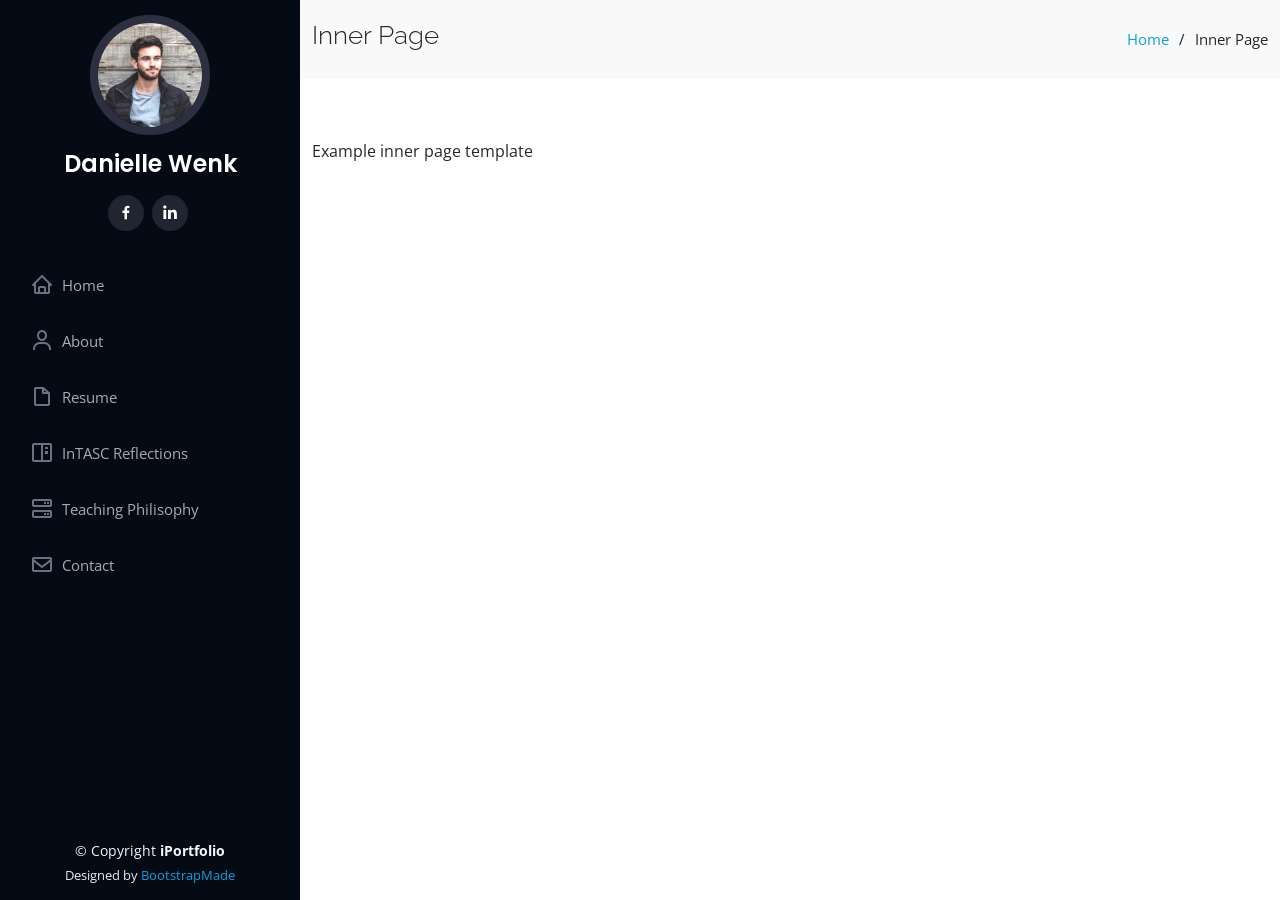
<file: inner-page.html>
<!DOCTYPE html>
<html lang="en">

<head>
  <meta charset="utf-8">
  <meta content="width=device-width, initial-scale=1.0" name="viewport">

  <title>Inner Page - iPortfolio Bootstrap Template</title>
  <meta content="" name="description">
  <meta content="" name="keywords">

  <!-- Favicons -->
  <link href="assets/img/favicon.png" rel="icon">
  <link href="assets/img/apple-touch-icon.png" rel="apple-touch-icon">

  <!-- Google Fonts -->
  <link href="https://fonts.googleapis.com/css?family=Open+Sans:300,300i,400,400i,600,600i,700,700i|Raleway:300,300i,400,400i,500,500i,600,600i,700,700i|Poppins:300,300i,400,400i,500,500i,600,600i,700,700i" rel="stylesheet">

  <!-- Vendor CSS Files -->
  <link href="assets/vendor/bootstrap/css/bootstrap.min.css" rel="stylesheet">
  <link href="assets/vendor/icofont/icofont.min.css" rel="stylesheet">
  <link href="assets/vendor/boxicons/css/boxicons.min.css" rel="stylesheet">
  <link href="assets/vendor/venobox/venobox.css" rel="stylesheet">
  <link href="assets/vendor/owl.carousel/assets/owl.carousel.min.css" rel="stylesheet">
  <link href="assets/vendor/aos/aos.css" rel="stylesheet">

  <!-- Template Main CSS File -->
  <link href="assets/css/style.css" rel="stylesheet">

  <!-- =======================================================
  * Template Name: iPortfolio - v2.0.3
  * Template URL: https://bootstrapmade.com/iportfolio-bootstrap-portfolio-websites-template/
  * Author: BootstrapMade.com
  * License: https://bootstrapmade.com/license/
  ======================================================== -->
</head>

<body>

  <!-- ======= Mobile nav toggle button ======= -->
  <button type="button" class="mobile-nav-toggle d-xl-none"><i class="icofont-navigation-menu"></i></button>

  <!-- ======= Header ======= -->
  <header id="header">
    <div class="d-flex flex-column">

      <div class="profile">
        <img src="assets/img/profile-img.jpg" alt="" class="img-fluid rounded-circle">
        <h1 class="text-light"><a href="index.html">Danielle Wenk</a></h1>
        <div class="social-links mt-3 text-center">
          
          <a href="#" class="facebook"><i class="bx bxl-facebook"></i></a>
        
          <a href="#" class="linkedin"><i class="bx bxl-linkedin"></i></a>
        </div>
      </div>

      <nav class="nav-menu">
        <ul>
          <li><a href="index.html"><i class="bx bx-home"></i> <span>Home</span></a></li>
          <li><a href="#about"><i class="bx bx-user"></i> <span>About</span></a></li>
          <li><a href="#resume"><i class="bx bx-file-blank"></i> <span>Resume</span></a></li>
          <li><a href="#portfolio"><i class="bx bx-book-content"></i> InTASC Reflections</a></li>
          <li><a href="#services"><i class="bx bx-server"></i> Teaching Philisophy</a></li>
          <li><a href="#contact"><i class="bx bx-envelope"></i> Contact</a></li>

        </ul>
      </nav><!-- .nav-menu -->
      <button type="button" class="mobile-nav-toggle d-xl-none"><i class="icofont-navigation-menu"></i></button>

    </div>
  </header><!-- End Header -->

  <main id="main">

    <!-- ======= Breadcrumbs ======= -->
    <section class="breadcrumbs">
      <div class="container">

        <div class="d-flex justify-content-between align-items-center">
          <h2>Inner Page</h2>
          <ol>
            <li><a href="index.html">Home</a></li>
            <li>Inner Page</li>
          </ol>
        </div>

      </div>
    </section><!-- End Breadcrumbs -->

    <section class="inner-page">
      <div class="container">
        <p>
          Example inner page template
        </p>
      </div>
    </section>

  </main><!-- End #main -->

  <!-- ======= Footer ======= -->
  <footer id="footer">
    <div class="container">
      <div class="copyright">
        &copy; Copyright <strong><span>iPortfolio</span></strong>
      </div>
      <div class="credits">
        <!-- All the links in the footer should remain intact. -->
        <!-- You can delete the links only if you purchased the pro version. -->
        <!-- Licensing information: https://bootstrapmade.com/license/ -->
        <!-- Purchase the pro version with working PHP/AJAX contact form: https://bootstrapmade.com/iportfolio-bootstrap-portfolio-websites-template/ -->
        Designed by <a href="https://bootstrapmade.com/">BootstrapMade</a>
      </div>
    </div>
  </footer><!-- End  Footer -->

  <a href="#" class="back-to-top"><i class="icofont-simple-up"></i></a>

  <!-- Vendor JS Files -->
  <script src="assets/vendor/jquery/jquery.min.js"></script>
  <script src="assets/vendor/bootstrap/js/bootstrap.bundle.min.js"></script>
  <script src="assets/vendor/jquery.easing/jquery.easing.min.js"></script>
  <script src="assets/vendor/php-email-form/validate.js"></script>
  <script src="assets/vendor/waypoints/jquery.waypoints.min.js"></script>
  <script src="assets/vendor/counterup/counterup.min.js"></script>
  <script src="assets/vendor/isotope-layout/isotope.pkgd.min.js"></script>
  <script src="assets/vendor/venobox/venobox.min.js"></script>
  <script src="assets/vendor/owl.carousel/owl.carousel.min.js"></script>
  <script src="assets/vendor/typed.js/typed.min.js"></script>
  <script src="assets/vendor/aos/aos.js"></script>

  <!-- Template Main JS File -->
  <script src="assets/js/main.js"></script>

</body>

</html>
</file>
<file: assets/vendor/venobox/venobox.css>
/* ------ venobox.css --------*/
.vbox-overlay *, .vbox-overlay *:before, .vbox-overlay *:after{
    -webkit-backface-visibility: hidden;
    -webkit-box-sizing:border-box;
    -moz-box-sizing:border-box;
    box-sizing:border-box;
}
.vbox-overlay * { 
    -webkit-backface-visibility: visible;
    backface-visibility: visible;
}
.vbox-overlay{
    display: -webkit-flex;
    display: flex;
    -webkit-flex-direction: column;
    flex-direction: column;
    -webkit-justify-content: center;
    justify-content: center;
    -webkit-align-items: center;
    align-items: center;
    position: fixed;
    left: 0;
    top: 0;
    bottom: 0;
    right: 0;
    z-index: 999999;
}

/* ----- navigation ----- */
.vbox-title{
    width: 100%;
    height: 40px;
    float: left;
    text-align: center;
    line-height: 28px;
    font-size: 12px;
    padding: 6px 50px;
    overflow: hidden;
    position: fixed;
    display: none;
    left: 0;
    z-index: 89;
}
.vbox-close{
    cursor: pointer;
    position: fixed;
    top: -1px;
    right: 0;
    width: 50px;
    height: 40px;
    padding: 6px;
    display: block;
    background-position:10px center;
    overflow: hidden;
    font-size: 24px;
    line-height: 1;
    text-align: center;
    z-index: 99;
}
.vbox-left{
    cursor: pointer;
    position: fixed;
    left: 0;
    height: 40px;
    overflow: hidden;
    line-height: 28px;
    font-size: 12px;
    z-index: 99;
    display: flex;
    align-items:center;
}
.vbox-num{
    display: inline-block;
    margin: 6px 0 6px 15px;
}
/* ----- Social share ----- */
.vbox-share{
    line-height: 28px;
    font-size: 12px;
    overflow: hidden;
    position: fixed;
    left: 0;
    z-index: 98;
    display: flex;
    align-items:center;
    justify-content: center;
    width: 100%;
    text-align: center;
}
.vbox-share svg{
    max-height: 28px;
    width: 28px;
    z-index: 10;
    margin-left: 12px;
    margin-top: 6px;
    margin-bottom: 6px;
    vertical-align: middle;
}


/* ----- navigation ARROWS ----- */
.vbox-next, .vbox-prev{
    position: fixed;
    top: 50%;
    margin-top: -15px;
    overflow: hidden;
    cursor: pointer;
    display: block;
    width: 45px;
    height: 45px;
    z-index: 99;
}
.vbox-next span, .vbox-prev span{
    position: relative;
    width: 20px;
    height: 20px;
    border: 2px solid transparent;
    border-top-color: #B6B6B6;
    border-right-color: #B6B6B6;
    text-indent: -100px;
    position: absolute;
    top: 8px;
    display: block;
}
.vbox-prev{
    left: 15px;
}
.vbox-next{
    right: 15px;
}
.vbox-prev span{
    left: 10px;
    -ms-transform: rotate(-135deg);
    -webkit-transform: rotate(-135deg);
    transform: rotate(-135deg);
}
.vbox-next span{
    -ms-transform: rotate(45deg);
    -webkit-transform: rotate(45deg);
    transform: rotate(45deg);
    right: 10px;
}
/* ------- inline window ------ */
.vbox-inline{
    width: 420px;
    height: 315px;
    height: 70vh;
    padding: 10px;
    background: #fff;
    margin: 0 auto;
    overflow: auto;
    text-align: left;
}
/* ------- Video & iFrames window ------ */
.venoframe{
    max-width: 100%;
    width: 100%;
    border: none;
    width: 100%;
    height: 260px;
    height: 70vh;
}
.venoframe.vbvid{
    height: 260px;
}
@media (min-width: 768px) {
    .venoframe, .vbox-inline{
        width: 90%;
        height: 360px;
        height: 70vh;
    }
    .venoframe.vbvid{
        width: 640px;
        height: 360px;
    }
}
@media (min-width: 992px) {
    .venoframe, .vbox-inline{
        max-width: 1200px;
        width: 80%;
        height: 540px;
        height: 70vh;
    }
    .venoframe.vbvid{
        width: 960px;
        height: 540px;
    }
}
/* 
Please do NOT edit this part! 
or at least read this note: http://i.imgur.com/7C0ws9e.gif
*/
.vbox-open{
    overflow: hidden;
}
.vbox-container{
    position: absolute;
    left: 0;
    right: 0;
    top: 0;
    bottom: 0;
    overflow-x: hidden;
    overflow-y: scroll;
    overflow-scrolling: touch;
    -webkit-overflow-scrolling: touch;
    z-index: 20;
    max-height: 100%;

}

.vbox-content{
    text-align: center;
    float: left;
    width: 100%;
    position: relative;
    overflow: hidden;
    padding: 20px 4%;
}
.vbox-container img{
    max-width: 100%;
    height: auto;
}
.vbox-figlio{
    box-shadow: 0 0 12px rgba(0,0,0,0.19), 0 6px 6px rgba(0,0,0,0.23);
    max-width: 100%;
    text-align: initial;
}
img.vbox-figlio{
    -webkit-user-select: none;
-khtml-user-select: none;
-moz-user-select: none;
-o-user-select: none;
user-select: none;
}
.vbox-content.swipe-left{
    margin-left: -200px !important;
}
.vbox-content.swipe-right{
    margin-left: 200px !important;
}
.vbox-animated{
    webkit-transition: margin 300ms ease-out;
    transition: margin 300ms ease-out;
}

/* ---------- preloader ----------
 * SPINKIT 
 * http://tobiasahlin.com/spinkit/
-------------------------------- */
.sk-double-bounce,.sk-rotating-plane{width:40px;height:40px;margin:40px auto}.sk-rotating-plane{background-color:#333;-webkit-animation:sk-rotatePlane 1.2s infinite ease-in-out;animation:sk-rotatePlane 1.2s infinite ease-in-out}@-webkit-keyframes sk-rotatePlane{0%{-webkit-transform:perspective(120px) rotateX(0) rotateY(0);transform:perspective(120px) rotateX(0) rotateY(0)}50%{-webkit-transform:perspective(120px) rotateX(-180.1deg) rotateY(0);transform:perspective(120px) rotateX(-180.1deg) rotateY(0)}100%{-webkit-transform:perspective(120px) rotateX(-180deg) rotateY(-179.9deg);transform:perspective(120px) rotateX(-180deg) rotateY(-179.9deg)}}@keyframes sk-rotatePlane{0%{-webkit-transform:perspective(120px) rotateX(0) rotateY(0);transform:perspective(120px) rotateX(0) rotateY(0)}50%{-webkit-transform:perspective(120px) rotateX(-180.1deg) rotateY(0);transform:perspective(120px) rotateX(-180.1deg) rotateY(0)}100%{-webkit-transform:perspective(120px) rotateX(-180deg) rotateY(-179.9deg);transform:perspective(120px) rotateX(-180deg) rotateY(-179.9deg)}}.sk-double-bounce{position:relative}.sk-double-bounce .sk-child{width:100%;height:100%;border-radius:50%;background-color:#333;opacity:.6;position:absolute;top:0;left:0;-webkit-animation:sk-doubleBounce 2s infinite ease-in-out;animation:sk-doubleBounce 2s infinite ease-in-out}.sk-chasing-dots .sk-child,.sk-spinner-pulse,.sk-three-bounce .sk-child{background-color:#333;border-radius:100%}.sk-double-bounce .sk-double-bounce2{-webkit-animation-delay:-1s;animation-delay:-1s}@-webkit-keyframes sk-doubleBounce{0%,100%{-webkit-transform:scale(0);transform:scale(0)}50%{-webkit-transform:scale(1);transform:scale(1)}}@keyframes sk-doubleBounce{0%,100%{-webkit-transform:scale(0);transform:scale(0)}50%{-webkit-transform:scale(1);transform:scale(1)}}.sk-wave{margin:40px auto;width:50px;height:40px;text-align:center;font-size:10px}.sk-wave .sk-rect{background-color:#333;height:100%;width:6px;display:inline-block;-webkit-animation:sk-waveStretchDelay 1.2s infinite ease-in-out;animation:sk-waveStretchDelay 1.2s infinite ease-in-out}.sk-wave .sk-rect1{-webkit-animation-delay:-1.2s;animation-delay:-1.2s}.sk-wave .sk-rect2{-webkit-animation-delay:-1.1s;animation-delay:-1.1s}.sk-wave .sk-rect3{-webkit-animation-delay:-1s;animation-delay:-1s}.sk-wave .sk-rect4{-webkit-animation-delay:-.9s;animation-delay:-.9s}.sk-wave .sk-rect5{-webkit-animation-delay:-.8s;animation-delay:-.8s}@-webkit-keyframes sk-waveStretchDelay{0%,100%,40%{-webkit-transform:scaleY(.4);transform:scaleY(.4)}20%{-webkit-transform:scaleY(1);transform:scaleY(1)}}@keyframes sk-waveStretchDelay{0%,100%,40%{-webkit-transform:scaleY(.4);transform:scaleY(.4)}20%{-webkit-transform:scaleY(1);transform:scaleY(1)}}.sk-wandering-cubes{margin:40px auto;width:40px;height:40px;position:relative}.sk-wandering-cubes .sk-cube{background-color:#333;width:10px;height:10px;position:absolute;top:0;left:0;-webkit-animation:sk-wanderingCube 1.8s ease-in-out -1.8s infinite both;animation:sk-wanderingCube 1.8s ease-in-out -1.8s infinite both}.sk-chasing-dots,.sk-spinner-pulse{width:40px;height:40px;margin:40px auto}.sk-wandering-cubes .sk-cube2{-webkit-animation-delay:-.9s;animation-delay:-.9s}@-webkit-keyframes sk-wanderingCube{0%{-webkit-transform:rotate(0);transform:rotate(0)}25%{-webkit-transform:translateX(30px) rotate(-90deg) scale(.5);transform:translateX(30px) rotate(-90deg) scale(.5)}50%{-webkit-transform:translateX(30px) translateY(30px) rotate(-179deg);transform:translateX(30px) translateY(30px) rotate(-179deg)}50.1%{-webkit-transform:translateX(30px) translateY(30px) rotate(-180deg);transform:translateX(30px) translateY(30px) rotate(-180deg)}75%{-webkit-transform:translateX(0) translateY(30px) rotate(-270deg) scale(.5);transform:translateX(0) translateY(30px) rotate(-270deg) scale(.5)}100%{-webkit-transform:rotate(-360deg);transform:rotate(-360deg)}}@keyframes sk-wanderingCube{0%{-webkit-transform:rotate(0);transform:rotate(0)}25%{-webkit-transform:translateX(30px) rotate(-90deg) scale(.5);transform:translateX(30px) rotate(-90deg) scale(.5)}50%{-webkit-transform:translateX(30px) translateY(30px) rotate(-179deg);transform:translateX(30px) translateY(30px) rotate(-179deg)}50.1%{-webkit-transform:translateX(30px) translateY(30px) rotate(-180deg);transform:translateX(30px) translateY(30px) rotate(-180deg)}75%{-webkit-transform:translateX(0) translateY(30px) rotate(-270deg) scale(.5);transform:translateX(0) translateY(30px) rotate(-270deg) scale(.5)}100%{-webkit-transform:rotate(-360deg);transform:rotate(-360deg)}}.sk-spinner-pulse{-webkit-animation:sk-pulseScaleOut 1s infinite ease-in-out;animation:sk-pulseScaleOut 1s infinite ease-in-out}@-webkit-keyframes sk-pulseScaleOut{0%{-webkit-transform:scale(0);transform:scale(0)}100%{-webkit-transform:scale(1);transform:scale(1);opacity:0}}@keyframes sk-pulseScaleOut{0%{-webkit-transform:scale(0);transform:scale(0)}100%{-webkit-transform:scale(1);transform:scale(1);opacity:0}}.sk-chasing-dots{position:relative;text-align:center;-webkit-animation:sk-chasingDotsRotate 2s infinite linear;animation:sk-chasingDotsRotate 2s infinite linear}.sk-chasing-dots .sk-child{width:60%;height:60%;display:inline-block;position:absolute;top:0;-webkit-animation:sk-chasingDotsBounce 2s infinite ease-in-out;animation:sk-chasingDotsBounce 2s infinite ease-in-out}.sk-chasing-dots .sk-dot2{top:auto;bottom:0;-webkit-animation-delay:-1s;animation-delay:-1s}@-webkit-keyframes sk-chasingDotsRotate{100%{-webkit-transform:rotate(360deg);transform:rotate(360deg)}}@keyframes sk-chasingDotsRotate{100%{-webkit-transform:rotate(360deg);transform:rotate(360deg)}}@-webkit-keyframes sk-chasingDotsBounce{0%,100%{-webkit-transform:scale(0);transform:scale(0)}50%{-webkit-transform:scale(1);transform:scale(1)}}@keyframes sk-chasingDotsBounce{0%,100%{-webkit-transform:scale(0);transform:scale(0)}50%{-webkit-transform:scale(1);transform:scale(1)}}.sk-three-bounce{margin:40px auto;width:80px;text-align:center}.sk-three-bounce .sk-child{width:20px;height:20px;display:inline-block;-webkit-animation:sk-three-bounce 1.4s ease-in-out 0s infinite both;animation:sk-three-bounce 1.4s ease-in-out 0s infinite both}.sk-circle .sk-child:before,.sk-fading-circle .sk-circle:before{display:block;border-radius:100%;content:'';background-color:#333}.sk-three-bounce .sk-bounce1{-webkit-animation-delay:-.32s;animation-delay:-.32s}.sk-three-bounce .sk-bounce2{-webkit-animation-delay:-.16s;animation-delay:-.16s}@-webkit-keyframes sk-three-bounce{0%,100%,80%{-webkit-transform:scale(0);transform:scale(0)}40%{-webkit-transform:scale(1);transform:scale(1)}}@keyframes sk-three-bounce{0%,100%,80%{-webkit-transform:scale(0);transform:scale(0)}40%{-webkit-transform:scale(1);transform:scale(1)}}.sk-circle{margin:40px auto;width:40px;height:40px;position:relative}.sk-circle .sk-child{width:100%;height:100%;position:absolute;left:0;top:0}.sk-circle .sk-child:before{margin:0 auto;width:15%;height:15%;-webkit-animation:sk-circleBounceDelay 1.2s infinite ease-in-out both;animation:sk-circleBounceDelay 1.2s infinite ease-in-out both}.sk-circle .sk-circle2{-webkit-transform:rotate(30deg);-ms-transform:rotate(30deg);transform:rotate(30deg)}.sk-circle .sk-circle3{-webkit-transform:rotate(60deg);-ms-transform:rotate(60deg);transform:rotate(60deg)}.sk-circle .sk-circle4{-webkit-transform:rotate(90deg);-ms-transform:rotate(90deg);transform:rotate(90deg)}.sk-circle .sk-circle5{-webkit-transform:rotate(120deg);-ms-transform:rotate(120deg);transform:rotate(120deg)}.sk-circle .sk-circle6{-webkit-transform:rotate(150deg);-ms-transform:rotate(150deg);transform:rotate(150deg)}.sk-circle .sk-circle7{-webkit-transform:rotate(180deg);-ms-transform:rotate(180deg);transform:rotate(180deg)}.sk-circle .sk-circle8{-webkit-transform:rotate(210deg);-ms-transform:rotate(210deg);transform:rotate(210deg)}.sk-circle .sk-circle9{-webkit-transform:rotate(240deg);-ms-transform:rotate(240deg);transform:rotate(240deg)}.sk-circle .sk-circle10{-webkit-transform:rotate(270deg);-ms-transform:rotate(270deg);transform:rotate(270deg)}.sk-circle .sk-circle11{-webkit-transform:rotate(300deg);-ms-transform:rotate(300deg);transform:rotate(300deg)}.sk-circle .sk-circle12{-webkit-transform:rotate(330deg);-ms-transform:rotate(330deg);transform:rotate(330deg)}.sk-circle .sk-circle2:before{-webkit-animation-delay:-1.1s;animation-delay:-1.1s}.sk-circle .sk-circle3:before{-webkit-animation-delay:-1s;animation-delay:-1s}.sk-circle .sk-circle4:before{-webkit-animation-delay:-.9s;animation-delay:-.9s}.sk-circle .sk-circle5:before{-webkit-animation-delay:-.8s;animation-delay:-.8s}.sk-circle .sk-circle6:before{-webkit-animation-delay:-.7s;animation-delay:-.7s}.sk-circle .sk-circle7:before{-webkit-animation-delay:-.6s;animation-delay:-.6s}.sk-circle .sk-circle8:before{-webkit-animation-delay:-.5s;animation-delay:-.5s}.sk-circle .sk-circle9:before{-webkit-animation-delay:-.4s;animation-delay:-.4s}.sk-circle .sk-circle10:before{-webkit-animation-delay:-.3s;animation-delay:-.3s}.sk-circle .sk-circle11:before{-webkit-animation-delay:-.2s;animation-delay:-.2s}.sk-circle .sk-circle12:before{-webkit-animation-delay:-.1s;animation-delay:-.1s}@-webkit-keyframes sk-circleBounceDelay{0%,100%,80%{-webkit-transform:scale(0);transform:scale(0)}40%{-webkit-transform:scale(1);transform:scale(1)}}@keyframes sk-circleBounceDelay{0%,100%,80%{-webkit-transform:scale(0);transform:scale(0)}40%{-webkit-transform:scale(1);transform:scale(1)}}.sk-cube-grid{width:40px;height:40px;margin:40px auto}.sk-cube-grid .sk-cube{width:33.33%;height:33.33%;background-color:#333;float:left;-webkit-animation:sk-cubeGridScaleDelay 1.3s infinite ease-in-out;animation:sk-cubeGridScaleDelay 1.3s infinite ease-in-out}.sk-cube-grid .sk-cube1{-webkit-animation-delay:.2s;animation-delay:.2s}.sk-cube-grid .sk-cube2{-webkit-animation-delay:.3s;animation-delay:.3s}.sk-cube-grid .sk-cube3{-webkit-animation-delay:.4s;animation-delay:.4s}.sk-cube-grid .sk-cube4{-webkit-animation-delay:.1s;animation-delay:.1s}.sk-cube-grid .sk-cube5{-webkit-animation-delay:.2s;animation-delay:.2s}.sk-cube-grid .sk-cube6{-webkit-animation-delay:.3s;animation-delay:.3s}.sk-cube-grid .sk-cube7{-webkit-animation-delay:0ms;animation-delay:0ms}.sk-cube-grid .sk-cube8{-webkit-animation-delay:.1s;animation-delay:.1s}.sk-cube-grid .sk-cube9{-webkit-animation-delay:.2s;animation-delay:.2s}@-webkit-keyframes sk-cubeGridScaleDelay{0%,100%,70%{-webkit-transform:scale3D(1,1,1);transform:scale3D(1,1,1)}35%{-webkit-transform:scale3D(0,0,1);transform:scale3D(0,0,1)}}@keyframes sk-cubeGridScaleDelay{0%,100%,70%{-webkit-transform:scale3D(1,1,1);transform:scale3D(1,1,1)}35%{-webkit-transform:scale3D(0,0,1);transform:scale3D(0,0,1)}}.sk-fading-circle{margin:40px auto;width:40px;height:40px;position:relative}.sk-fading-circle .sk-circle{width:100%;height:100%;position:absolute;left:0;top:0}.sk-fading-circle .sk-circle:before{margin:0 auto;width:15%;height:15%;-webkit-animation:sk-circleFadeDelay 1.2s infinite ease-in-out both;animation:sk-circleFadeDelay 1.2s infinite ease-in-out both}.sk-fading-circle .sk-circle2{-webkit-transform:rotate(30deg);-ms-transform:rotate(30deg);transform:rotate(30deg)}.sk-fading-circle .sk-circle3{-webkit-transform:rotate(60deg);-ms-transform:rotate(60deg);transform:rotate(60deg)}.sk-fading-circle .sk-circle4{-webkit-transform:rotate(90deg);-ms-transform:rotate(90deg);transform:rotate(90deg)}.sk-fading-circle .sk-circle5{-webkit-transform:rotate(120deg);-ms-transform:rotate(120deg);transform:rotate(120deg)}.sk-fading-circle .sk-circle6{-webkit-transform:rotate(150deg);-ms-transform:rotate(150deg);transform:rotate(150deg)}.sk-fading-circle .sk-circle7{-webkit-transform:rotate(180deg);-ms-transform:rotate(180deg);transform:rotate(180deg)}.sk-fading-circle .sk-circle8{-webkit-transform:rotate(210deg);-ms-transform:rotate(210deg);transform:rotate(210deg)}.sk-fading-circle .sk-circle9{-webkit-transform:rotate(240deg);-ms-transform:rotate(240deg);transform:rotate(240deg)}.sk-fading-circle .sk-circle10{-webkit-transform:rotate(270deg);-ms-transform:rotate(270deg);transform:rotate(270deg)}.sk-fading-circle .sk-circle11{-webkit-transform:rotate(300deg);-ms-transform:rotate(300deg);transform:rotate(300deg)}.sk-fading-circle .sk-circle12{-webkit-transform:rotate(330deg);-ms-transform:rotate(330deg);transform:rotate(330deg)}.sk-fading-circle .sk-circle2:before{-webkit-animation-delay:-1.1s;animation-delay:-1.1s}.sk-fading-circle .sk-circle3:before{-webkit-animation-delay:-1s;animation-delay:-1s}.sk-fading-circle .sk-circle4:before{-webkit-animation-delay:-.9s;animation-delay:-.9s}.sk-fading-circle .sk-circle5:before{-webkit-animation-delay:-.8s;animation-delay:-.8s}.sk-fading-circle .sk-circle6:before{-webkit-animation-delay:-.7s;animation-delay:-.7s}.sk-fading-circle .sk-circle7:before{-webkit-animation-delay:-.6s;animation-delay:-.6s}.sk-fading-circle .sk-circle8:before{-webkit-animation-delay:-.5s;animation-delay:-.5s}.sk-fading-circle .sk-circle9:before{-webkit-animation-delay:-.4s;animation-delay:-.4s}.sk-fading-circle .sk-circle10:before{-webkit-animation-delay:-.3s;animation-delay:-.3s}.sk-fading-circle .sk-circle11:before{-webkit-animation-delay:-.2s;animation-delay:-.2s}.sk-fading-circle .sk-circle12:before{-webkit-animation-delay:-.1s;animation-delay:-.1s}@-webkit-keyframes sk-circleFadeDelay{0%,100%,39%{opacity:0}40%{opacity:1}}@keyframes sk-circleFadeDelay{0%,100%,39%{opacity:0}40%{opacity:1}}.sk-folding-cube{margin:40px auto;width:40px;height:40px;position:relative;-webkit-transform:rotateZ(45deg);transform:rotateZ(45deg)}.sk-folding-cube .sk-cube{float:left;width:50%;height:50%;position:relative;-webkit-transform:scale(1.1);-ms-transform:scale(1.1);transform:scale(1.1)}.sk-folding-cube .sk-cube:before{content:'';position:absolute;top:0;left:0;width:100%;height:100%;background-color:#333;-webkit-animation:sk-foldCubeAngle 2.4s infinite linear both;animation:sk-foldCubeAngle 2.4s infinite linear both;-webkit-transform-origin:100% 100%;-ms-transform-origin:100% 100%;transform-origin:100% 100%}.sk-folding-cube .sk-cube2{-webkit-transform:scale(1.1) rotateZ(90deg);transform:scale(1.1) rotateZ(90deg)}.sk-folding-cube .sk-cube3{-webkit-transform:scale(1.1) rotateZ(180deg);transform:scale(1.1) rotateZ(180deg)}.sk-folding-cube .sk-cube4{-webkit-transform:scale(1.1) rotateZ(270deg);transform:scale(1.1) rotateZ(270deg)}.sk-folding-cube .sk-cube2:before{-webkit-animation-delay:.3s;animation-delay:.3s}.sk-folding-cube .sk-cube3:before{-webkit-animation-delay:.6s;animation-delay:.6s}.sk-folding-cube .sk-cube4:before{-webkit-animation-delay:.9s;animation-delay:.9s}@-webkit-keyframes sk-foldCubeAngle{0%,10%{-webkit-transform:perspective(140px) rotateX(-180deg);transform:perspective(140px) rotateX(-180deg);opacity:0}25%,75%{-webkit-transform:perspective(140px) rotateX(0);transform:perspective(140px) rotateX(0);opacity:1}100%,90%{-webkit-transform:perspective(140px) rotateY(180deg);transform:perspective(140px) rotateY(180deg);opacity:0}}@keyframes sk-foldCubeAngle{0%,10%{-webkit-transform:perspective(140px) rotateX(-180deg);transform:perspective(140px) rotateX(-180deg);opacity:0}25%,75%{-webkit-transform:perspective(140px) rotateX(0);transform:perspective(140px) rotateX(0);opacity:1}100%,90%{-webkit-transform:perspective(140px) rotateY(180deg);transform:perspective(140px) rotateY(180deg);opacity:0}}
</file>
<file: assets/css/style.css>
/**
* Template Name: iPortfolio - v2.0.3
* Template URL: https://bootstrapmade.com/iportfolio-bootstrap-portfolio-websites-template/
* Author: BootstrapMade.com
* License: https://bootstrapmade.com/license/
*/

/*--------------------------------------------------------------
# General
--------------------------------------------------------------*/
hr {
	width: 80%; 
	line-height: 20px;
	background-color: #37b3ed;
}

body {
  font-family: "Open Sans", sans-serif;
  color: #272829;
}

a {
  color: #149ddd;
  text-decoration: none;
}

a:hover {
  color: #37b3ed;
  text-decoration: none;
}

h1, h2, h3, h4, h5, h6 {
  font-family: "Raleway", sans-serif;
}

@media (prefers-reduced-motion: no-preference) {
  :root {
    scroll-behavior: auto;
  }
}

/*--------------------------------------------------------------
# Back to top button
--------------------------------------------------------------*/
.back-to-top {
  position: fixed;
  display: none;
  width: 40px;
  height: 40px;
  border-radius: 50px;
  right: 15px;
  bottom: 15px;
  background: #149ddd;
  color: #fff;
  transition: display 0.5s ease-in-out;
  z-index: 99999;
}

.back-to-top i {
  font-size: 24px;
  position: absolute;
  top: 7px;
  left: 8px;
}

.back-to-top:hover {
  color: #fff;
  background: #2eafec;
  transition: background 0.2s ease-in-out;
}

/*--------------------------------------------------------------
# Header
--------------------------------------------------------------*/
#header {
  position: fixed;
  top: 0;
  left: 0;
  bottom: 0;
  width: 300px;
  transition: all ease-in-out 0.5s;
  z-index: 9997;
  transition: all 0.5s;
  padding: 0 15px;
  background: #040b14;
  overflow-y: auto;
}

#header .profile img {
  margin: 15px auto;
  display: block;
  width: 120px;
  border: 8px solid #2c2f3f;
}

#header .profile h1 {
  font-size: 24px;
  margin: 0;
  padding: 0;
  font-weight: 600;
  -moz-text-align-last: center;
  text-align-last: center;
  font-family: "Poppins", sans-serif;
}

#header .profile h1 a, #header .profile h1 a:hover {
  color: #fff;
  text-decoration: none;
}

#header .profile .social-links a {
  font-size: 18px;
  display: inline-block;
  background: #212431;
  color: #fff;
  line-height: 1;
  padding: 8px 0;
  margin-right: 4px;
  border-radius: 50%;
  text-align: center;
  width: 36px;
  height: 36px;
  transition: 0.3s;
}

#header .profile .social-links a:hover {
  background: #149ddd;
  color: #fff;
  text-decoration: none;
}

#main {
  margin-left: 300px;
}

@media (max-width: 1199px) {
  #header {
    left: -300px;
  }
  #main {
    margin-left: 0;
  }
}

/*--------------------------------------------------------------
# Navigation Menu
--------------------------------------------------------------*/
/* Desktop Navigation */
.nav-menu {
  padding-top: 30px;
}

.nav-menu * {
  margin: 0;
  padding: 0;
  list-style: none;
}

.nav-menu > ul > li {
  position: relative;
  white-space: nowrap;
}

.nav-menu a {
  display: flex;
  align-items: center;
  color: #a8a9b4;
  padding: 12px 15px;
  margin-bottom: 8px;
  transition: 0.3s;
  font-size: 15px;
}

.nav-menu a i {
  font-size: 24px;
  padding-right: 8px;
  color: #6f7180;
}

.nav-menu a:hover, .nav-menu .active > a, .nav-menu li:hover > a {
  text-decoration: none;
  color: #fff;
}

.nav-menu a:hover i, .nav-menu .active > a i, .nav-menu li:hover > a i {
  color: #149ddd;
}

/* Mobile Navigation */
.mobile-nav-toggle {
  position: fixed;
  right: 15px;
  top: 15px;
  z-index: 9998;
  border: 0;
  background: none;
  font-size: 24px;
  transition: all 0.4s;
  outline: none !important;
  line-height: 1;
  cursor: pointer;
  text-align: right;
}

.mobile-nav-toggle i {
  color: #149ddd;
}

.mobile-nav-active {
  overflow: hidden;
}

.mobile-nav-active #header {
  left: 0;
}

.mobile-nav-active .mobile-nav-toggle i {
  color: #fff;
}

/*--------------------------------------------------------------
# Hero Section
--------------------------------------------------------------*/
#hero {
  width: 100%;
  height: 100vh;
  background: url("../img/wallpaper.jpg") top center;
  background-size: cover;
}

#hero:before {
  content: "";
  background: rgba(5, 13, 24, 0.3);
  position: absolute;
  bottom: 0;
  top: 0;
  left: 0;
  right: 0;
  z-index: 1;
}

#hero .hero-container {
  position: relative;
  z-index: 2;
  min-width: 300px;
}

#hero h1 {
  margin: 0 0 10px 0;
  font-size: 64px;
  font-weight: 700;
  line-height: 56px;
  color: #fff;
}

#hero p {
  color: #fff;
  margin-bottom: 50px;
  font-size: 26px;
  font-family: "Poppins", sans-serif;
}

#hero p span {
  color: #fff;
  padding-bottom: 4px;
  letter-spacing: 1px;
  border-bottom: 3px solid #149ddd;
}

@media (min-width: 1024px) {
  #hero {
    background-attachment: fixed;
  }
}

@media (max-width: 768px) {
  #hero h1 {
    font-size: 28px;
    line-height: 36px;
  }
  #hero h2 {
    font-size: 18px;
    line-height: 24px;
    margin-bottom: 30px;
  }
}

/*--------------------------------------------------------------
# Sections General
--------------------------------------------------------------*/
section {
  padding: 60px 0;
  overflow: hidden;
}

.section-bg {
  background: #f5f8fd;
}

.section-title {
  padding-bottom: 30px;
}

.section-title h2 {
  font-size: 32px;
  font-weight: bold;
  margin-bottom: 20px;
  padding-bottom: 20px;
  position: relative;
  color: #173b6c;
}

.section-title h2::after {
  content: '';
  position: absolute;
  display: block;
  width: 50px;
  height: 3px;
  background: #149ddd;
  bottom: 0;
  left: 0;
}

.section-title p {
  margin-bottom: 0;
}

/*--------------------------------------------------------------
# About
--------------------------------------------------------------*/
.about .content h3 {
  font-weight: 700;
  font-size: 26px;
  color: #173b6c;
}

.about .content ul {
  list-style: none;
  padding: 0;
}

.about .content ul li {
  padding-bottom: 10px;
}

.about .content ul i {
  font-size: 20px;
  padding-right: 2px;
  color: #149ddd;
}

.about .content p:last-child {
  margin-bottom: 0;
}

/*--------------------------------------------------------------
# Facts
--------------------------------------------------------------*/
.facts {
  padding-bottom: 30px;
}

.facts .count-box {
  padding: 30px;
  width: 100%;
}

.facts .count-box i {
  display: block;
  font-size: 44px;
  color: #149ddd;
  float: left;
}

.facts .count-box span {
  font-size: 48px;
  line-height: 40px;
  display: block;
  font-weight: 700;
  color: #050d18;
  margin-left: 60px;
}

.facts .count-box p {
  padding: 15px 0 0 0;
  margin: 0 0 0 60px;
  font-family: "Raleway", sans-serif;
  font-size: 14px;
  color: #122f57;
}

.facts .count-box a {
  font-weight: 600;
  display: block;
  margin-top: 20px;
  color: #122f57;
  font-size: 15px;
  font-family: "Poppins", sans-serif;
  transition: ease-in-out 0.3s;
}

.facts .count-box a:hover {
  color: #1f5297;
}

/*--------------------------------------------------------------
# Akills
--------------------------------------------------------------*/
.skills .progress {
  height: 60px;
  display: block;
  background: none;
  border-radius: 0;
}

.skills .progress .skill {
  padding: 0;
  margin: 0 0 6px 0;
  text-transform: uppercase;
  display: block;
  font-weight: 600;
  font-family: "Poppins", sans-serif;
  color: #050d18;
}

.skills .progress .skill .val {
  float: right;
  font-style: normal;
}

.skills .progress-bar-wrap {
  background: #dce8f8;
  height: 10px;
}

.skills .progress-bar {
  width: 1px;
  height: 10px;
  transition: .9s;
  background-color: #149ddd;
}

/*--------------------------------------------------------------
# Resume
--------------------------------------------------------------*/
.resume .resume-title {
  font-size: 26px;
  font-weight: 700;
  margin-top: 20px;
  margin-bottom: 20px;
  color: #050d18;
}

.resume .resume-item {
  padding: 0 0 20px 20px;
  margin-top: -2px;
  border-left: 2px solid #1f5297;
  position: relative;
}

.resume .resume-item h4 {
  line-height: 18px;
  font-size: 18px;
  font-weight: 600;
  text-transform: uppercase;
  font-family: "Poppins", sans-serif;
  color: #050d18;
  margin-bottom: 10px;
}

.resume .resume-item h5 {
  font-size: 16px;
  background: #e4edf9;
  padding: 5px 15px;
  display: inline-block;
  font-weight: 600;
  margin-bottom: 10px;
}

.resume .resume-item ul {
  padding-left: 20px;
}

.resume .resume-item ul li {
  padding-bottom: 10px;
}

.resume .resume-item:last-child {
  padding-bottom: 0;
}

.resume .resume-item::before {
  content: "";
  position: absolute;
  width: 16px;
  height: 16px;
  border-radius: 50px;
  left: -9px;
  top: 0;
  background: #fff;
  border: 2px solid #1f5297;
}

/*--------------------------------------------------------------
# Portfolio
--------------------------------------------------------------*/
.portfolio .portfolio-item {
  margin-bottom: 30px;
}

.portfolio #portfolio-flters {
  padding: 0;
  margin: 0 auto 35px auto;
  list-style: none;
  text-align: center;
  background: #fff;
  border-radius: 50px;
  padding: 2px 15px;
}

.portfolio #portfolio-flters li {
  cursor: pointer;
  display: inline-block;
  padding: 10px 15px 8px 15px;
  font-size: 14px;
  font-weight: 600;
  line-height: 1;
  text-transform: uppercase;
  color: #272829;
  margin-bottom: 5px;
  transition: all 0.3s ease-in-out;
}

.portfolio #portfolio-flters li:hover, .portfolio #portfolio-flters li.filter-active {
  color: #149ddd;
}

.portfolio #portfolio-flters li:last-child {
  margin-right: 0;
}

.portfolio .portfolio-wrap {
  transition: 0.3s;
  position: relative;
  overflow: hidden;
  z-index: 1;
}

.portfolio .portfolio-wrap::before {
  content: "";
  background: rgba(255, 255, 255, 0.5);
  position: absolute;
  left: 0;
  right: 0;
  top: 0;
  bottom: 0;
  transition: all ease-in-out 0.3s;
  z-index: 2;
  opacity: 0;
}

.portfolio .portfolio-wrap .portfolio-links {
  opacity: 1;
  left: 0;
  right: 0;
  bottom: -60px;
  z-index: 3;
  position: absolute;
  transition: all ease-in-out 0.3s;
  display: flex;
  justify-content: center;
}

.portfolio .portfolio-wrap .portfolio-links a {
  color: #fff;
  font-size: 28px;
  text-align: center;
  background: rgba(20, 157, 221, 0.75);
  transition: 0.3s;
  width: 50%;
}

.portfolio .portfolio-wrap .portfolio-links a:hover {
  background: rgba(20, 157, 221, 0.95);
}

.portfolio .portfolio-wrap .portfolio-links a + a {
  border-left: 1px solid #37b3ed;
}

.portfolio .portfolio-wrap:hover::before {
  top: 0;
  left: 0;
  right: 0;
  bottom: 0;
  opacity: 1;
}

.portfolio .portfolio-wrap:hover .portfolio-links {
  opacity: 1;
  bottom: 0;
}

/*--------------------------------------------------------------
# Services
--------------------------------------------------------------*/
.services .icon-box {
  margin-bottom: 20px;
}

.services .icon {
  float: left;
  display: flex;
  align-items: center;
  justify-content: center;
  width: 54px;
  height: 54px;
  background: #149ddd;
  border-radius: 50%;
  transition: 0.5s;
  border: 1px solid #149ddd;
}

.services .icon i {
  color: #fff;
  font-size: 24px;
}

.services .icon-box:hover .icon {
  background: #fff;
}

.services .icon-box:hover .icon i {
  color: #149ddd;
}

.services .title {
  margin-left: 80px;
  font-weight: 700;
  margin-bottom: 15px;
  font-size: 18px;
}

.services .title a {
  color: #343a40;
}

.services .title a:hover {
  color: #149ddd;
}

.services .description {
  margin-left: 80px;
  line-height: 24px;
  font-size: 14px;
}

/*--------------------------------------------------------------
# Testimonials
--------------------------------------------------------------*/
.testimonials .testimonial-item {
  box-sizing: content-box;
  text-align: center;
  min-height: 320px;
}

.testimonials .testimonial-item .testimonial-img {
  width: 90px;
  border-radius: 50%;
  margin: 0 auto;
}

.testimonials .testimonial-item h3 {
  font-size: 18px;
  font-weight: bold;
  margin: 10px 0 5px 0;
  color: #111;
}

.testimonials .testimonial-item h4 {
  font-size: 14px;
  color: #999;
  margin: 0;
}

.testimonials .testimonial-item .quote-icon-left, .testimonials .testimonial-item .quote-icon-right {
  color: #c3e8fa;
  font-size: 26px;
}

.testimonials .testimonial-item .quote-icon-left {
  display: inline-block;
  left: -5px;
  position: relative;
}

.testimonials .testimonial-item .quote-icon-right {
  display: inline-block;
  right: -5px;
  position: relative;
  top: 10px;
}

.testimonials .testimonial-item p {
  font-style: italic;
  margin: 0 15px 15px 15px;
  padding: 20px;
  background: #fff;
  position: relative;
  margin-bottom: 35px;
  border-radius: 6px;
  box-shadow: 0px 2px 15px rgba(0, 0, 0, 0.1);
}

.testimonials .testimonial-item p::after {
  content: "";
  width: 0;
  height: 0;
  border-top: 20px solid #fff;
  border-right: 20px solid transparent;
  border-left: 20px solid transparent;
  position: absolute;
  bottom: -20px;
  left: calc(50% - 20px);
}

.testimonials .owl-nav, .testimonials .owl-dots {
  margin-top: 5px;
  text-align: center;
}

.testimonials .owl-dot {
  display: inline-block;
  margin: 0 5px;
  width: 12px;
  height: 12px;
  border-radius: 50%;
  background-color: #ddd !important;
}

.testimonials .owl-dot.active {
  background-color: #149ddd !important;
}

@media (max-width: 767px) {
  .testimonials {
    margin: 30px 10px;
  }
}

/*--------------------------------------------------------------
# Contact
--------------------------------------------------------------*/
.contact {
  padding-bottom: 130px;
}

.contact .info {
  padding: 30px;
  background: #fff;
  width: 100%;
  box-shadow: 0 0 24px 0 rgba(0, 0, 0, 0.12);
}

.contact .info i {
  font-size: 20px;
  color: #149ddd;
  float: left;
  width: 44px;
  height: 44px;
  background: #dff3fc;
  display: flex;
  justify-content: center;
  align-items: center;
  border-radius: 50px;
  transition: all 0.3s ease-in-out;
}

.contact .info h4 {
  padding: 0 0 0 60px;
  font-size: 22px;
  font-weight: 600;
  margin-bottom: 5px;
  color: #050d18;
}

.contact .info p {
  padding: 0 0 10px 60px;
  margin-bottom: 20px;
  font-size: 14px;
  color: #173b6c;
}

.contact .info .email p {
  padding-top: 5px;
}

.contact .info .social-links {
  padding-left: 60px;
}

.contact .info .social-links a {
  font-size: 18px;
  display: inline-block;
  background: #333;
  color: #fff;
  line-height: 1;
  padding: 8px 0;
  border-radius: 50%;
  text-align: center;
  width: 36px;
  height: 36px;
  transition: 0.3s;
  margin-right: 10px;
}

.contact .info .social-links a:hover {
  background: #149ddd;
  color: #fff;
}

.contact .info .email:hover i, .contact .info .address:hover i, .contact .info .phone:hover i {
  background: #149ddd;
  color: #fff;
}

.contact .php-email-form {
  width: 100%;
  padding: 30px;
  background: #fff;
  box-shadow: 0 0 24px 0 rgba(0, 0, 0, 0.12);
}

.contact .php-email-form .form-group {
  padding-bottom: 8px;
}

.contact .php-email-form .validate {
  display: none;
  color: red;
  margin: 0 0 15px 0;
  font-weight: 400;
  font-size: 13px;
}

.contact .php-email-form .error-message {
  display: none;
  color: #fff;
  background: #ed3c0d;
  text-align: left;
  padding: 15px;
  font-weight: 600;
}

.contact .php-email-form .error-message br + br {
  margin-top: 25px;
}

.contact .php-email-form .sent-message {
  display: none;
  color: #fff;
  background: #18d26e;
  text-align: center;
  padding: 15px;
  font-weight: 600;
}

.contact .php-email-form .loading {
  display: none;
  background: #fff;
  text-align: center;
  padding: 15px;
}

.contact .php-email-form .loading:before {
  content: "";
  display: inline-block;
  border-radius: 50%;
  width: 24px;
  height: 24px;
  margin: 0 10px -6px 0;
  border: 3px solid #18d26e;
  border-top-color: #eee;
  -webkit-animation: animate-loading 1s linear infinite;
  animation: animate-loading 1s linear infinite;
}

.contact .php-email-form .form-group {
  margin-bottom: 15px;
}

.contact .php-email-form label {
  padding-bottom: 8px;
}

.contact .php-email-form input, .contact .php-email-form textarea {
  border-radius: 0;
  box-shadow: none;
  font-size: 14px;
}

.contact .php-email-form input {
  height: 44px;
}

.contact .php-email-form textarea {
  padding: 10px 15px;
}

.contact .php-email-form button[type="submit"] {
  background: #149ddd;
  border: 0;
  padding: 10px 24px;
  color: #fff;
  transition: 0.4s;
  border-radius: 4px;
}

.contact .php-email-form button[type="submit"]:hover {
  background: #37b3ed;
}

@-webkit-keyframes animate-loading {
  0% {
    transform: rotate(0deg);
  }
  100% {
    transform: rotate(360deg);
  }
}

@keyframes animate-loading {
  0% {
    transform: rotate(0deg);
  }
  100% {
    transform: rotate(360deg);
  }
}

/*--------------------------------------------------------------
# Breadcrumbs
--------------------------------------------------------------*/
.breadcrumbs {
  padding: 20px 0;
  background: #f9f9f9;
}

.breadcrumbs h2 {
  font-size: 26px;
  font-weight: 300;
}

.breadcrumbs ol {
  display: flex;
  flex-wrap: wrap;
  list-style: none;
  padding: 0;
  margin: 0;
  font-size: 15px;
}

.breadcrumbs ol li + li {
  padding-left: 10px;
}

.breadcrumbs ol li + li::before {
  display: inline-block;
  padding-right: 10px;
  color: #0e2442;
  content: "/";
}

@media (max-width: 768px) {
  .breadcrumbs .d-flex {
    display: block !important;
  }
  .breadcrumbs ol {
    display: block;
  }
  .breadcrumbs ol li {
    display: inline-block;
  }
}

/*--------------------------------------------------------------
# Portfolio Details
--------------------------------------------------------------*/
.portfolio-details {
  padding-top: 40px;
}

.portfolio-details .portfolio-details-container {
    position: relative;
}

.portfolio-details .portfolio-details-carousel {
  position: relative;
  z-index: 1;
}

.portfolio-details .portfolio-details-carousel .owl-nav, .portfolio-details .portfolio-details-carousel .owl-dots {
  margin-top: 5px;
  text-align: left;
}

.portfolio-details .portfolio-details-carousel .owl-dot {
  display: inline-block;
  margin: 0 10px 0 0;
  width: 12px;
  height: 12px;
  border-radius: 50%;
  background-color: #ddd !important;
}

.portfolio-details .portfolio-details-carousel .owl-dot.active {
  background-color: #149ddd !important;
}

.portfolio-details .portfolio-info {
  padding: 30px;
  position: absolute;
  right: 0;
  bottom: -70px;
  background: #fff;
  box-shadow: 0px 2px 15px rgba(0, 0, 0, 0.1);
  z-index: 2;
}

.portfolio-details .portfolio-info h3 {
  font-size: 22px;
  font-weight: 400;
  margin-bottom: 20px;
  padding-bottom: 20px;
  border-bottom: 1px solid #eee;
}

.portfolio-details .portfolio-info ul {
  list-style: none;
  padding: 0;
  font-size: 15px;
}

.portfolio-details .portfolio-info ul li + li {
  margin-top: 10px;
}

.portfolio-details .portfolio-description {
  padding-top: 50px;
}

.portfolio-details .portfolio-description h2 {
  width: 50%;
  font-size: 26px;
  font-weight: 400;
  margin-bottom: 20px;
}

.portfolio-details .portfolio-description p {
  padding: 0;
}

@media (max-width: 768px) {
  .portfolio-details .portfolio-description h2 {
    width: 100%;
  }
  .portfolio-details .portfolio-info {
    position: static;
    margin-top: 30px;
  }
}

/*--------------------------------------------------------------
# Footer
--------------------------------------------------------------*/
#footer {
  padding: 15px;
  color: #f4f6fd;
  font-size: 14px;
  position: fixed;
  left: 0;
  bottom: 0;
  width: 300px;
  z-index: 9999;
  background: #040b14;
}

#footer .copyright {
  text-align: center;
}

#footer .credits {
  padding-top: 5px;
  text-align: center;
  font-size: 13px;
  color: #eaebf0;
}

@media (max-width: 1199px) {
  #footer {
    position: static;
    width: auto;
    padding-right: 20px 15px;
  }
}
</file>
